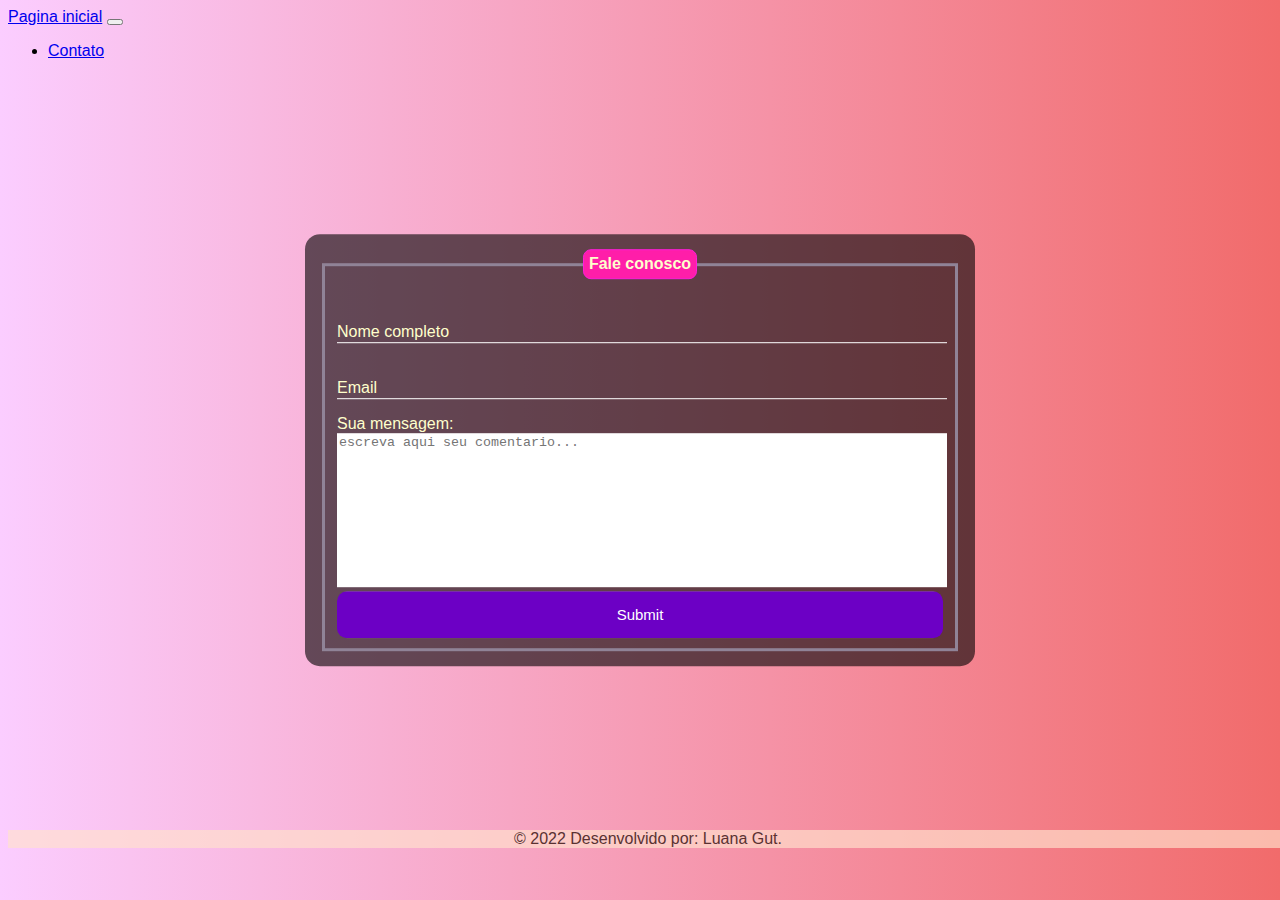
<file: public/html/contato.html>
<!DOCTYPE html>
<html lang="pt-BR">
<head>
    <meta charset="UTF-8">
    <link rel="stylesheet" href="../css/contato.css" />
   <title>Contato</title>
   <link href="https://cdn.jsdelivr.net/npm/bootstrap@5.1.3/dist/css/bootstrap.min.css" rel="stylesheet" integrity="sha384-1BmE4kWBq78iYhFldvKuhfTAU6auU8tT94WrHftjDbrCEXSU1oBoqyl2QvZ6jIW3" crossorigin="anonymous">

</head>
<body>
    <nav class="navbar navbar-expand-lg navbar-light bg-light">
        <div class="container-fluid">
          <a class="navbar-brand" href="../index.html">Pagina inicial</a>
          <button class="navbar-toggler" type="button" data-bs-toggle="collapse" data-bs-target="#navbarNav" aria-controls="navbarNav" aria-expanded="false" aria-label="Toggle navigation">
            <span class="navbar-toggler-icon"></span>
          </button>
          <div class="collapse navbar-collapse" id="navbarNav">
            <ul class="navbar-nav">
              <li class="nav-item">
                <a class="nav-link" href="../html/contato.html">Contato</a>
              </li>
            </ul>
          </div>
        </div>
      </nav>

    <div class="box">
        <form action="">
            <fieldset>
                <legend><b>Fale conosco</b></legend>
                    <br>
                    <div class="inputBox">
                        <input type="text" name="nome" id="nome" class="inputUser" required>
                        <label for="nome" class="labelInput">Nome completo</label>
                    </div>
                    <br><br>
                    <div class="inputBox">
                        <input type="text" name="email" id="email" class="inputUser" required>
                        <label for="email" class="labelInput">Email</label>
                    </div>
                    <br><br>
                    <div class="field">
                        <label for="mensagem">Sua mensagem:</label><br>
                        <textarea name="mensagem" id="mensagem" placeholder="escreva aqui seu comentario..." required></textarea>
                    </div>
                    <input type="submit" name="submit" id="submit">
            </fieldset>
        </form>
      
    </div>
      <footer>
        <div class="text-center p-2" style="background-color: rgba(255, 225, 205, 0.671);">
          © 2022 Desenvolvido por: Luana Gut.
        </div>
      </footer>
</body>
</html>
</file>
<file: public/css/contato.css>
body{
            font-family: Arial, Helvetica, sans-serif;
            background-image: linear-gradient(to right, rgb(251, 205, 255), rgb(241, 107, 107));
        }
        .box{
            color: rgb(255, 255, 204);
            position: absolute;
            top: 50%;
            left: 50%;
            transform: translate(-50%,-50%);
            background-color: rgba(0, 0, 0, 0.6);
            padding: 15px;
            border-radius: 15px;
            width: 50%;
            resize: none;
        }
        fieldset{
            border: 3px solid rgb(144, 131, 151);
        }
        legend{
            border: 1px solid rgb(255, 30, 218);
            padding: 5px;
            text-align: center;
            background-color: rgb(255, 30, 169);
            border-radius: 8px;
        }
        .inputBox{
            position: relative;
            top: 20px;
        }
        .inputUser{
            background: none;
            border: none;
            border-bottom: 1px solid white;
            outline: none;
            color: white;
            font-size: 15px;
            width: 100%;
            letter-spacing: 2px;
            
        }
        .labelInput{
            position: absolute;
            top: 0px;
            left: 0px;
            pointer-events: none;
            transition: .5s;
        }
        .inputUser:focus ~ .labelInput,
        .inputUser:valid ~ .labelInput{
            top: -30px;
            font-size: 15px;
            color: rgb(255, 30, 199);
        }
        #submit{
            background-image: linear-gradient(to right,rgb(108, 0, 197), rgb(108, 0, 197));
            width: 100%;
            border: none;
            padding: 15px;
            color: white;
            font-size: 15px;
            cursor: pointer;
            border-radius: 10px;
        }
        #submit:hover{
            background-image: linear-gradient(to right,rgb(152, 0, 172), rgb(80, 19, 195));
        }
        #mensagem{
            border: none;
            position: relative;
            resize: none;
            width: 100%; 
            height: 150px;
            
        }
        footer{
            position: absolute;
            bottom: 0;
            color: rgb(90, 50, 50);
            width: 100%;
            height: 70px;    
            text-align: center; 
          }
</file>
